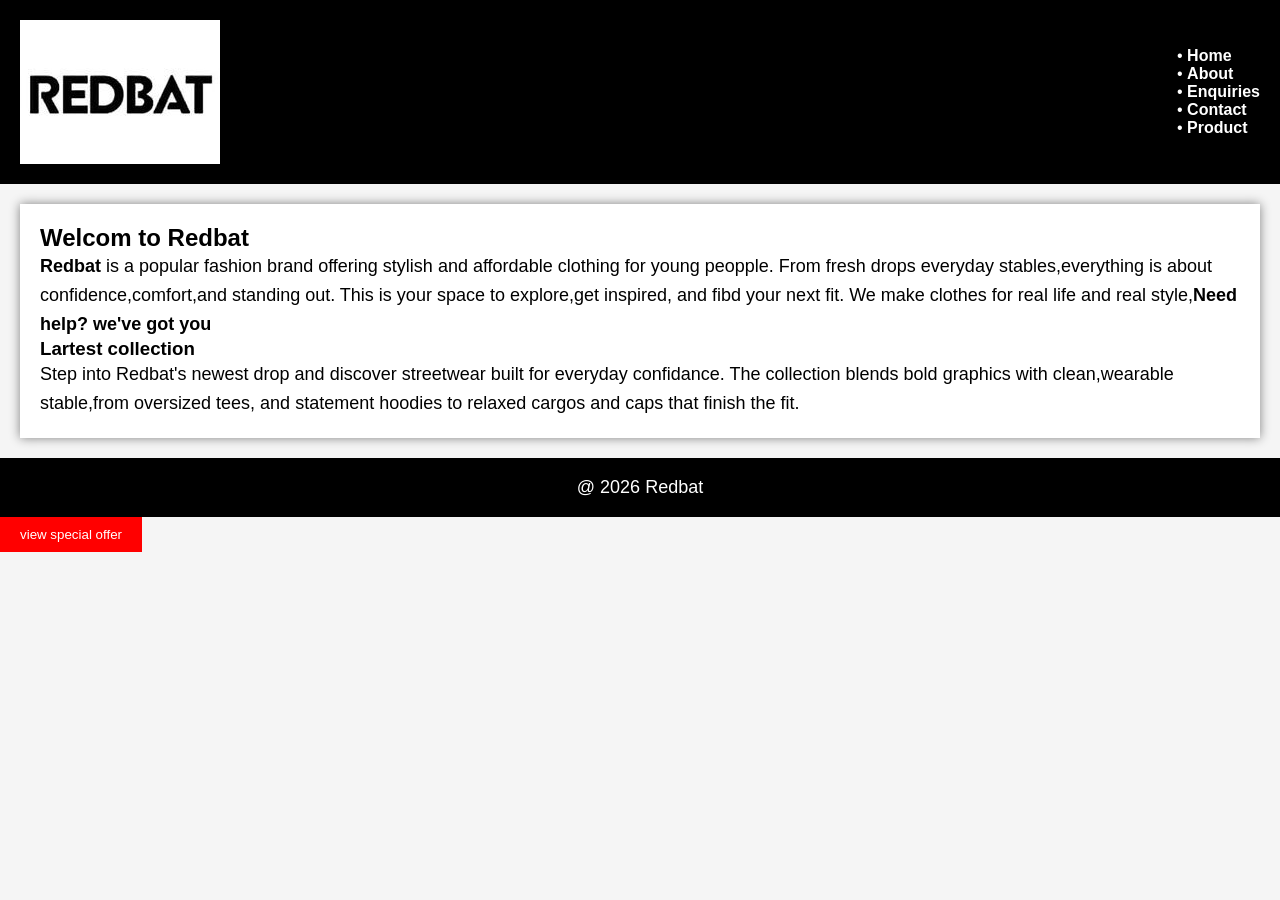
<file: index.html>
<!DOCTYPE html>
<html lang="en">
<head>
    <meta charset="UTF-8">
    <meta name="viewport" content="width=device-width, initial-scale=1.0">
    <link rel="stylesheet" href="css-assets/mystyle.css">
    <title>Home page</title>
    <meta name="description" content="Redbat clothing and fashion website">
    <meta name="keywords" content="Redbat ,Clothing, fashion, Hoodies, Jeans">
    <meta name="viewport" content="width=device-width, initial-scale=1.0">
</head>
<body>
    <header>
       <img src="images/redbat-hoodie.jpg" alt="">
        <nav>
            <ul>
         &bull; <li style="display: inline;"><a href="index.html">Home</a></li><br>&bullet;
                <li style="display: inline;"><a href="about us.html">About</a></li><br>&bull;
                <li style="display: inline;"><a href="enquiries.html">Enquiries</a></li><br>&bull;
                <li style="display: inline;"><a href="contact us.html">Contact</a></li><br>&bull;
                <li style="display: inline;"><a href="product.html">Product</a></li><br>
            </ul>
        </nav>
    </header>
    <main>
       <h2>Welcom to Redbat</h2>
       <p><b>Redbat</b> is a popular fashion brand offering stylish and affordable clothing for young peopple.
        From fresh drops everyday stables,everything is about confidence,comfort,and standing out.
        This is your space to explore,get inspired, and fibd your next fit.
        We make clothes for real life and real style,<b>Need help? we've got you</b>
       </p>

       <h3>Lartest collection</h3>
       <p>Step into Redbat's newest drop and discover streetwear built for everyday confidance.
        The collection blends bold graphics with clean,wearable stable,from oversized tees,
        and statement hoodies to relaxed cargos and caps that finish the fit.
       </p>
    </main>
     <footer>
        <p>@ 2026 Redbat</p>
     </footer>
      <script src="js/script.js"></script>
      <button onclick="showMessage()">view special offer</button>
</body>
</html>
</file>
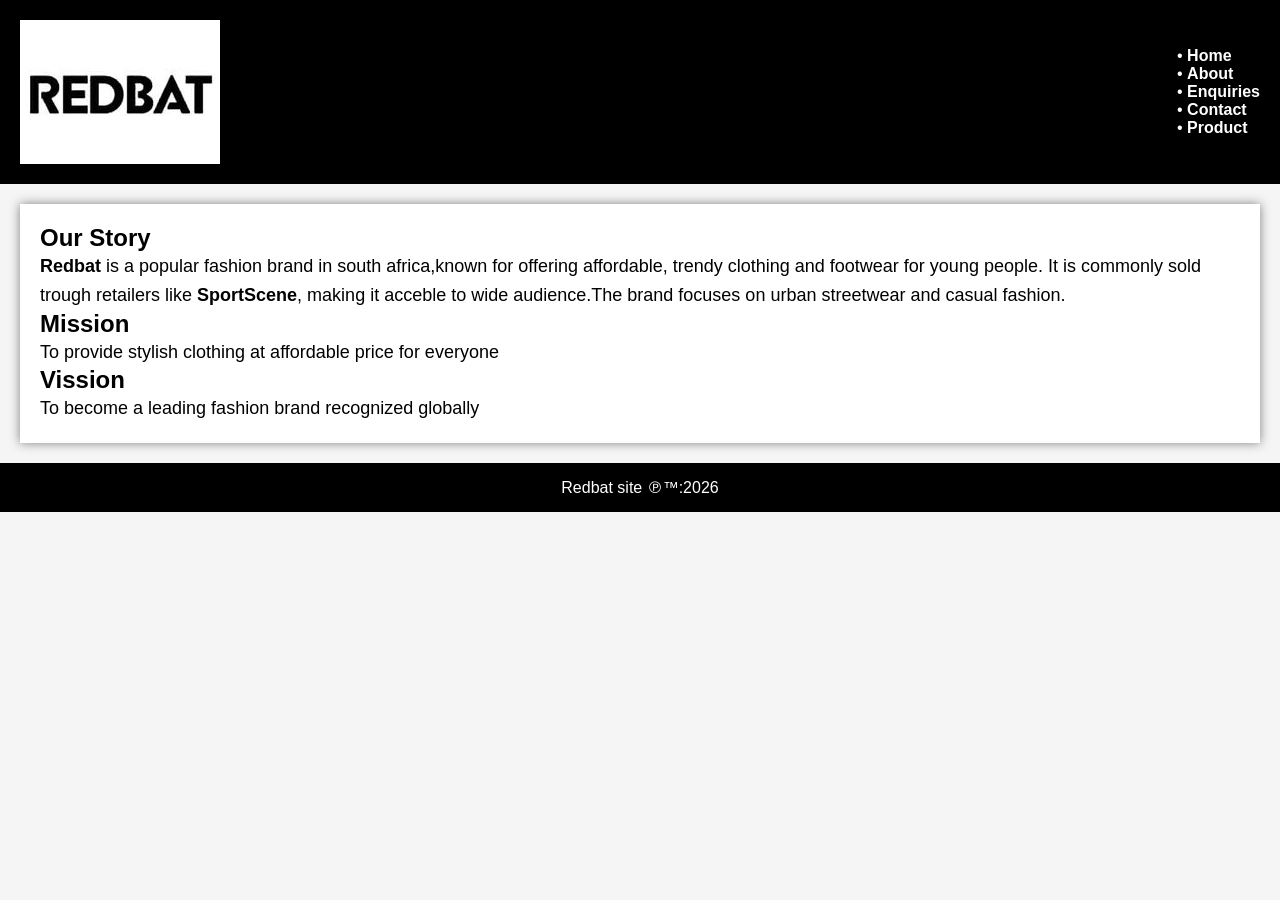
<file: about.html>
<!DOCTYPE html>
<html lang="en">
<head>
    <meta charset="UTF-8">
    <meta name="viewport" content="width=device-width, initial-scale=1.0">
    <link rel="stylesheet" href="css-assets/mystyle.css">
    <title>About</title>
    <meta name="description" content="Redbat clothing and fashion website">
    <meta name="keywords" content="Redbat ,Clothing, fashion, Hoodies, Jeans">
    <meta name="viewport" content="width=device-width, initial-scale=1.0">
</head>
<body>
    <header>
       <img src="images/redbat-hoodie.jpg" alt="">
        <nav>
            <ul>
        &bull;  <li style="display: inline;"><a href="index.html">Home</a></li><br>&bull;
                <li style="display: inline;"><a href="about.html">About</a></li><br>&bull;
                <li style="display: inline;"><a href="enquiries.html">Enquiries</a></li><br>&bull;
                <li style="display: inline;"><a href="contact.html">Contact</a></li><br>&bull;
                <li style="display: inline;"><a href="product.html">Product</a></li><br>
            </ul>
        </nav>
    </header>
    <main>
        <h2>Our Story </h2>
        <P><b>Redbat</b> is a popular fashion brand in south africa,known for offering affordable, 
        trendy clothing and footwear for young people. It is commonly sold trough retailers like <b>SportScene</b>,
        making it acceble to wide audience.The brand focuses on urban streetwear and casual fashion.
        </P>

        <h2>Mission</h2>
        <p>To provide stylish clothing at affordable price for everyone</p>

         <h2>Vission</h2>
         <p>To become a leading fashion brand recognized globally</p>
    </main>
    <Footer>
        <div>
            <p><center>Redbat site &copysr;&trade;:2026</center></p>
        </div>


    </Footer>
    <script src="js/script.js"></script>
</body>
</html>
</file>
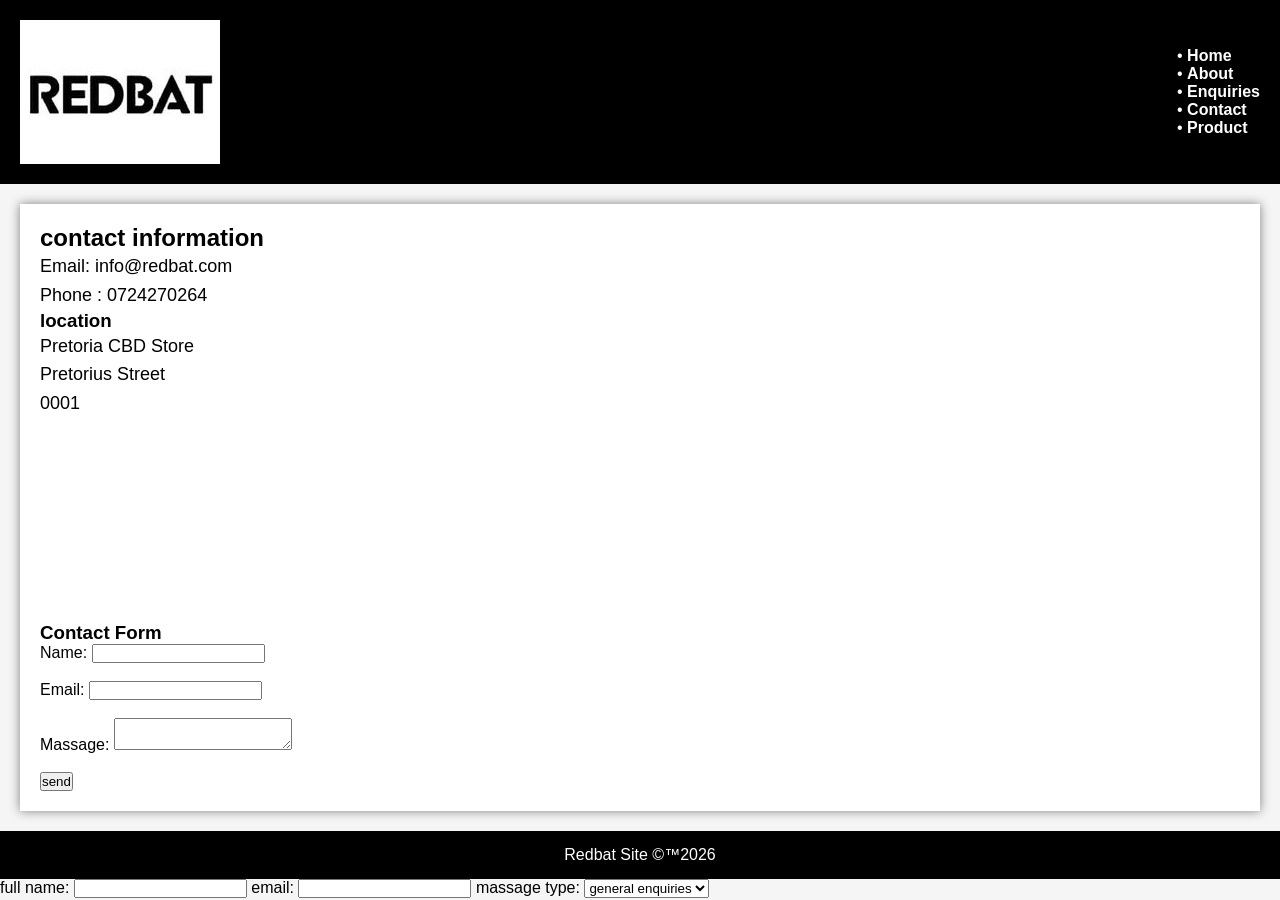
<file: contact.html>
<!DOCTYPE html>
<html lang="en">
<head>
    <meta charset="UTF-8">
    <meta name="viewport" content="width=device-width, initial-scale=1.0">
    <link rel="stylesheet" href="css-assets/mystyle.css">
    <title>Contact</title>
    <meta name="description" content="Redbat clothing and fashion website">
    <meta name="keywords" content="Redbat ,Clothing, fashion, Hoodies, Jeans">
    <meta name="viewport" content="width=device-width, initial-scale=1.0">
</head>
<body>
    <header>
      <img src="images/redbat-hoodie.jpg" alt="">
        <nav>
            <ul>
         &bull; <li style="display: inline;"><a href="index.html">Home</a></li><br>&bull;
                <li style="display: inline;"><a href="about us.html">About</a></li><br>&bull;
                <li style="display: inline;"><a href="enquiries.html">Enquiries</a></li><br>&bull;
                <li style="display: inline;"><a href="contact us.html">Contact</a></li><br>&bull;
                <li style="display: inline;"><a href="product.html">Product</a></li><br>
            </ul>
        </nav>
    </header>
    <main>
        <h2>contact information</h2>
        <p>Email: info@redbat.com </p>
        <P>Phone : 0724270264</P>

        <h3>location </h3>
        <P>Pretoria CBD Store</P>
        <p>Pretorius Street</p>
        <p>0001</p>
        <iframe src="https://www.google.com/maps/embed?pb=!1m18!1m12!1m3!1d3593.6760545177585!2d28.1893918!3d-25.7482243!2m3!1f0!2f0!3f0!3m2!1i1024!2i768!4f13.1!3m3!1m2!1s0x1e9561eb88fde125%3A0xa6b2b426ca41034!2sRosebank%20College%20Pretoria%20Campus!5e0!3m2!1sen!2sza!4v1776593904458!5m2!1sen!2sza" width="200" height="200" style="border:0;" allowfullscreen="" loading="lazy" referrerpolicy="no-referrer-when-downgrade"></iframe>
         
        <h3>Contact Form</h3>
        <form>
            Name: <input type="text"><br><br>
            Email: <input type="text"><br><br>
            Massage: <textarea></textarea><br><br>
             <input type="submit" value="send">
        </form>
    </main>
    <Footer>
        <div>
            <p><center>Redbat Site &copy;&trade;2026</center></p>
        </div>
    </Footer>
    <form action="mailto:infomationredbat.co.za" method="post"enctype="text/plain">
        <label>full name:</label>
        <input type="text" id="fullname" required>

        <label>email:</label>
        <input type="email" id="contactemail" required>

        <label>massage type:</label>
        <select required>
            <option>general enquiries</option>
            <option>complaint</option>
            <option>feedback</option>
        </select>
 <script src="js/script.js"></script>
</body>
</html>
</file>
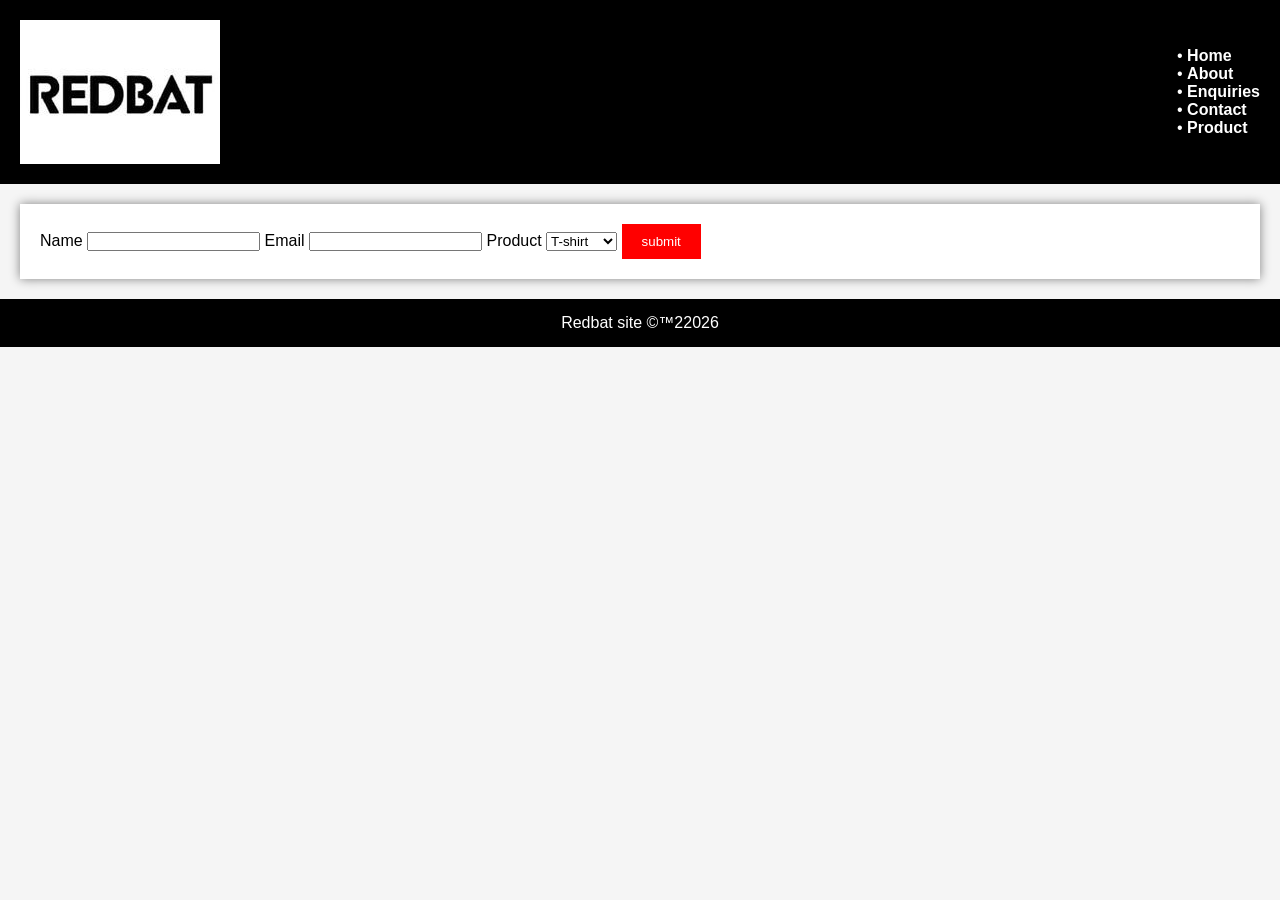
<file: enquiries.html>
<!DOCTYPE html>
<html lang="en">
<head>
    <meta charset="UTF-8">
    <meta name="viewport" content="width=device-width, initial-scale=1.0">
    <link rel="stylesheet" href="css-assets/mystyle.css">
    <title>Enquiries</title>
    <meta name="description" content="Redbat clothing and fashion website">
    <meta name="keywords" content="Redbat ,Clothing, fashion, Hoodies, Jeans">
    <meta name="viewport" content="width=device-width, initial-scale=1.0">
</head>
<body>
    <header>
       <img src="images/redbat-hoodie.jpg" alt="">
        <nav>
            <ul>
        &bull;  <li style="display: inline;"><a href="index.html">Home</a></li><br>&bull;
                <li style="display: inline;"><a href="about us.html">About</a></li><br>&bull;
                <li style="display: inline;"><a href="enquiries.html">Enquiries</a></li><br>&bull;
                <li style="display: inline;"><a href="contact us.html">Contact</a></li><br>&bull;
                <li style="display: inline;"><a href="product.html">Product</a></li><br>
            </ul>
        </nav>
    </header>
    <main>
        <form id="enquiriesForm">
            <label>Name</label>
            <input type="text" id="name" required>

            <label>Email</label>
            <input type="email" id="email" required>

            <label>Product</label>
            <select id="product">
                <option>T-shirt</option>
                <option>Hoodies</option>
                <option>Jeans</option>
            </select>
            <button type="submit">submit</button>
        </form>
        <p id="result"></p>
    </main>
    <footer>
        <div>
            <p><center>Redbat site &copy;&trade;22026</center></p>
        </div>
    </footer>
     <script src="js/script.js"></script>
</body>
</html>
</file>
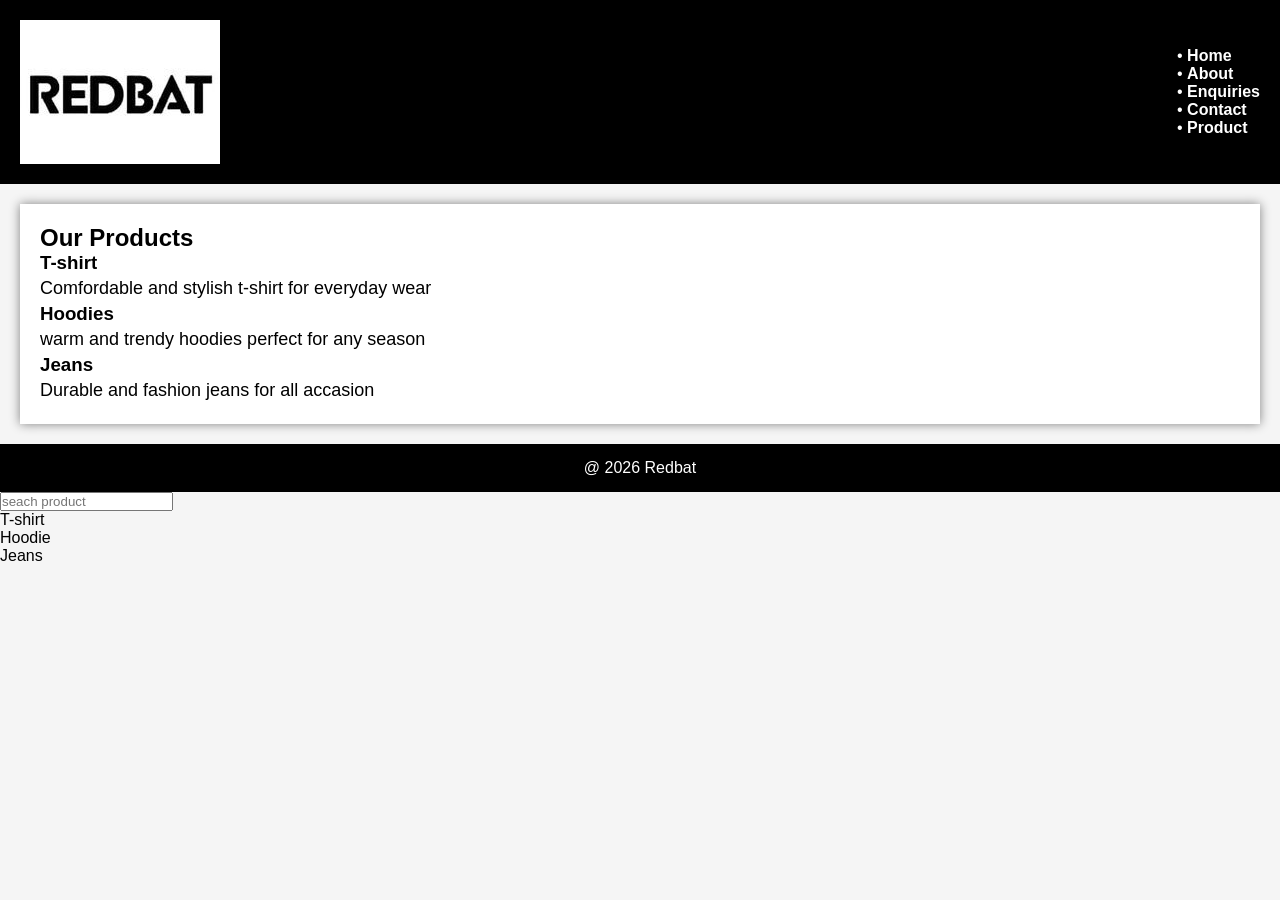
<file: product.html>
<!DOCTYPE html>
<html lang="en">
<head>
    <meta charset="UTF-8">
    <meta name="viewport" content="width=device-width, initial-scale=1.0">
    <link rel="stylesheet" href="css-assets/mystyle.css">
    <title>Product</title>
    <meta name="description" content="Redbat clothing and fashion website">
    <meta name="keywords" content="Redbat ,Clothing, fashion, Hoodies, Jeans">
    <meta name="viewport" content="width=device-width, initial-scale=1.0">
</head>
<body>
    <header>
       <img src="images/redbat-hoodie.jpg" alt="">
        <nav>
            <ul>
        &bull;  <li style="display: inline;"><a href="index.html">Home</a></li><br>&bull;
                <li style="display: inline;"><a href="about us.html">About</a></li><br>&bull;
                <li style="display: inline;"><a href="enquiries.html">Enquiries</a></li><br>&bull;
                <li style="display: inline;"><a href="contact us.html">Contact</a></li><br>&bull;
                <li style="display: inline;"><a href="product.html">Product</a></li><br>
            </ul>
        </nav>
    </header>
    <main>
        <h2>Our Products</h2>

        <h3>T-shirt</h3>
        <p>Comfordable and stylish t-shirt for everyday wear</p>

        <h3>Hoodies</h3>
        <P>warm and trendy hoodies perfect for any season</P>

        <h3>Jeans </h3>
        <p>Durable and fashion jeans for all accasion</p>
    </main>
    <footer>@ 2026 Redbat</footer>
     <script src="js/script.js"></script>
     <input type="text" id="searchbar" placeholder="seach product">
     <ul id="productList">
        <li>T-shirt</li>
        <li>Hoodie</li>
        <li>Jeans</li>
     </ul>
     <script src="js/script.js"></script>
</body>
</html>
</file>
<file: css-assets/mystyle.css>
/* CSS Resert*/

*{
    margin: 0;
    padding: 0;
    box-sizing: border-box;
}

body{
    font-family: Arial, Helvetica, sans-serif;
    background-color: #f5f5f5;
    color: black;
}

header{
    display: flex;
    justify-content: space-between;
    align-items: center;
    background-color: black;
    color: white;
    padding: 20px;
}

nav a{
    color: white;

    @media screen and (max-width: 768px){
        header{
            flex-direction: colomn;
        }

        nav{
            display: flex;
            flex-direction: column
        }
    }
    text-decoration: none;
    font-weight: bold;
}

nav a:hover{
    color: red;
}

main{
    background-color: white;
    margin: 20px;
    padding: 20px;
    box-shadow: 0 0 10px gray;
}

h1{
    font-size: 40px;
    letter-spacing: 2px;
}

p{
    font-size: 18px;
    line-height: 1.6;
}

button{
    background-color:red;
    color: white;
    border: none;
    padding: 10px 20px;
    cursor: pointer;
}

button{
    background-color: red;
    color: white;
    border: none;
    padding: 10px 20px;
    cursor: pointer;
}

buttom:hover{
    background-color: darkred;
}

footer{
    background-color: black;
    color: white;
    text-align: center;
    padding: 15px;
}
</file>
